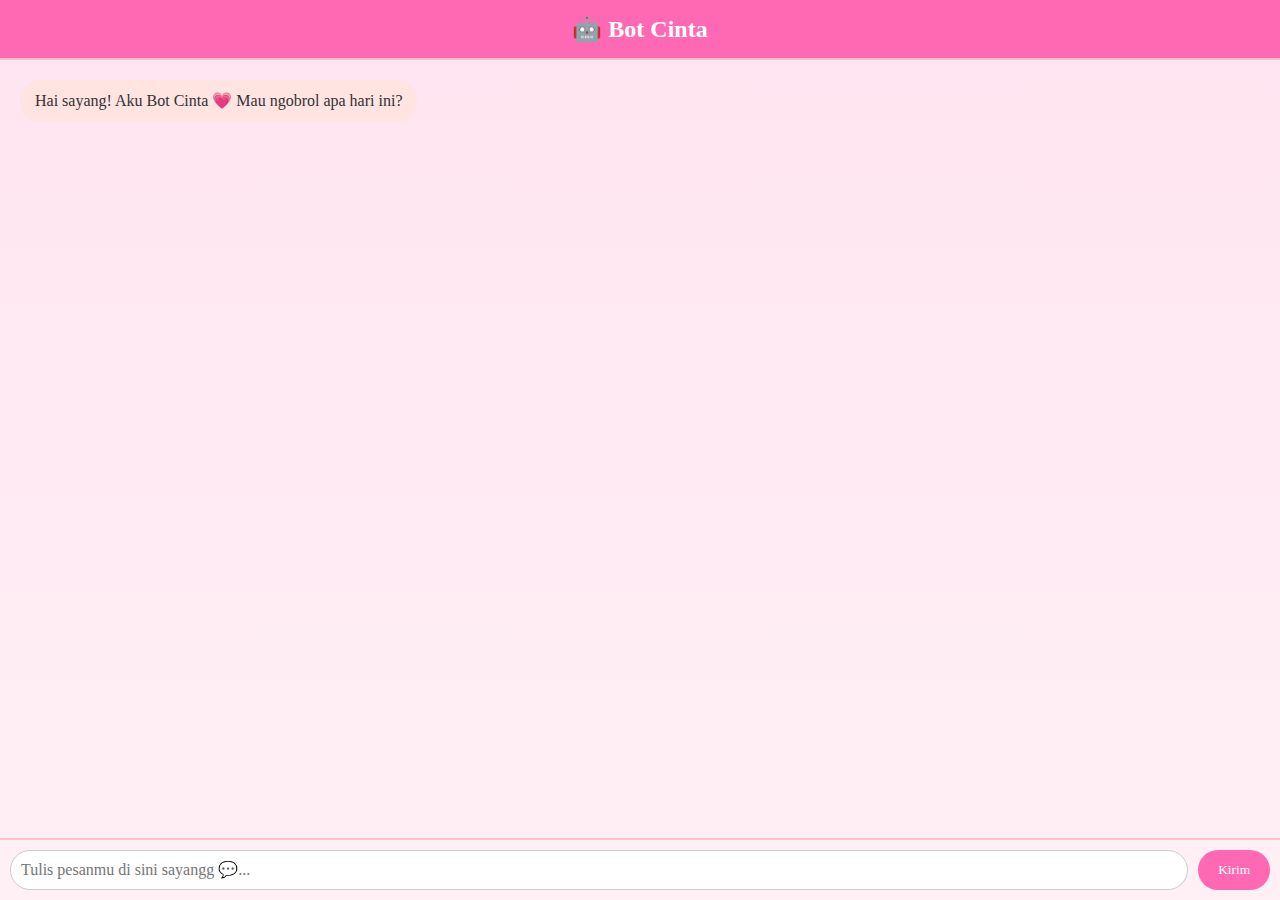
<file: chatbot.html>
<!DOCTYPE html>
<html lang="id">
<head>
  <meta charset="UTF-8" />
  <meta name="viewport" content="width=device-width, initial-scale=1.0"/>
  <title>Bot Cinta 💌</title>
  <style>
    body {
      margin: 0;
      font-family: 'Comic Sans MS', cursive;
      background: linear-gradient(to bottom, #ffe4f0, #fff0f5);
      display: flex;
      flex-direction: column;
      height: 100vh;
    }

    header {
      background-color: #ff69b4;
      color: white;
      padding: 15px;
      font-size: 24px;
      text-align: center;
      font-weight: bold;
      border-bottom: 2px solid #ffc0cb;
    }

    #chatbox {
      flex: 1;
      overflow-y: auto;
      padding: 20px;
      display: flex;
      flex-direction: column;
      gap: 10px;
    }

    .bubble {
      max-width: 70%;
      padding: 10px 15px;
      border-radius: 20px;
      font-size: 16px;
      line-height: 1.4;
      word-wrap: break-word;
      white-space: pre-wrap;
    }

    .user {
      align-self: flex-end;
      background: #ffb6c1;
      color: white;
    }

    .bot {
      align-self: flex-start;
      background: #ffe4e1;
      color: #333;
    }

    #inputArea {
      display: flex;
      padding: 10px;
      background: #fff0f5;
      border-top: 2px solid #ffc0cb;
    }

    #userInput {
      flex: 1;
      padding: 10px;
      font-size: 16px;
      border-radius: 20px;
      border: 1px solid #ccc;
      outline: none;
      font-family: 'Comic Sans MS', cursive;
    }

    #sendBtn {
      background: #ff69b4;
      color: white;
      border: none;
      padding: 10px 20px;
      margin-left: 10px;
      border-radius: 20px;
      cursor: pointer;
      font-family: 'Comic Sans MS', cursive;
    }

    .typing {
      font-style: italic;
      font-size: 14px;
      color: #ff69b4;
      animation: blink 1.5s infinite;
      align-self: flex-start;
      margin-left: 10px;
    }

    @keyframes blink {
      0%, 100% { opacity: 0.2; }
      50% { opacity: 1; }
    }
  </style>
</head>
<body>
  <header>🤖 Bot Cinta</header>
  <div id="chatbox">
    <div class="bubble bot">Hai sayang! Aku Bot Cinta 💗 Mau ngobrol apa hari ini?</div>
  </div>

  <div id="inputArea">
    <input type="text" id="userInput" placeholder="Tulis pesanmu di sini sayangg 💬..." />
    <button id="sendBtn">Kirim</button>
  </div>

  <!-- Suara Imut 🎵 -->
  <audio id="clickSound" src="https://cdn.pixabay.com/download/audio/2023/03/29/audio_4b47a730d5.mp3?filename=pop-up-kawaii-147043.mp3" preload="auto"></audio>

  <script>
    const chatbox = document.getElementById('chatbox');
    const userInput = document.getElementById('userInput');
    const sendBtn = document.getElementById('sendBtn');
    const clickSound = document.getElementById('clickSound');

    async function sendMessage() {
      const message = userInput.value.trim();
      if (message === '') return;

      clickSound.play();

      const userBubble = document.createElement('div');
      userBubble.className = 'bubble user';
      userBubble.textContent = message;
      chatbox.appendChild(userBubble);

      const typing = document.createElement('div');
      typing.className = 'typing';
      typing.id = 'typing';
      typing.textContent = "Bot Cinta lagi mikir... 💭";
      chatbox.appendChild(typing);
      chatbox.scrollTop = chatbox.scrollHeight;
      userInput.value = '';

      const apiKey = 'GEMINI_API_KEY_KAMU';
      const response = await fetch(`https://generativelanguage.googleapis.com/v1beta/models/gemini-1.5-flash:generateContent?key=${apiKey}`, {
        method: 'POST',
        headers: { 'Content-Type': 'application/json' },
        body: JSON.stringify({
          contents: [{ parts: [{ text: message }] }]
        })
      });

      const data = await response.json();
      const reply = data.candidates?.[0]?.content?.parts?.[0]?.text || "Hmm... Botnya bingung jawabnya 🥺";

      typing.remove();

      const botBubble = document.createElement('div');
      botBubble.className = 'bubble bot';
      botBubble.textContent = reply;
      chatbox.appendChild(botBubble);
      chatbox.scrollTop = chatbox.scrollHeight;
    }

    sendBtn.addEventListener('click', sendMessage);
    userInput.addEventListener('keydown', e => {
      if (e.key === 'Enter') sendMessage();
    });
  </script>
</body>
</html>
</file>
